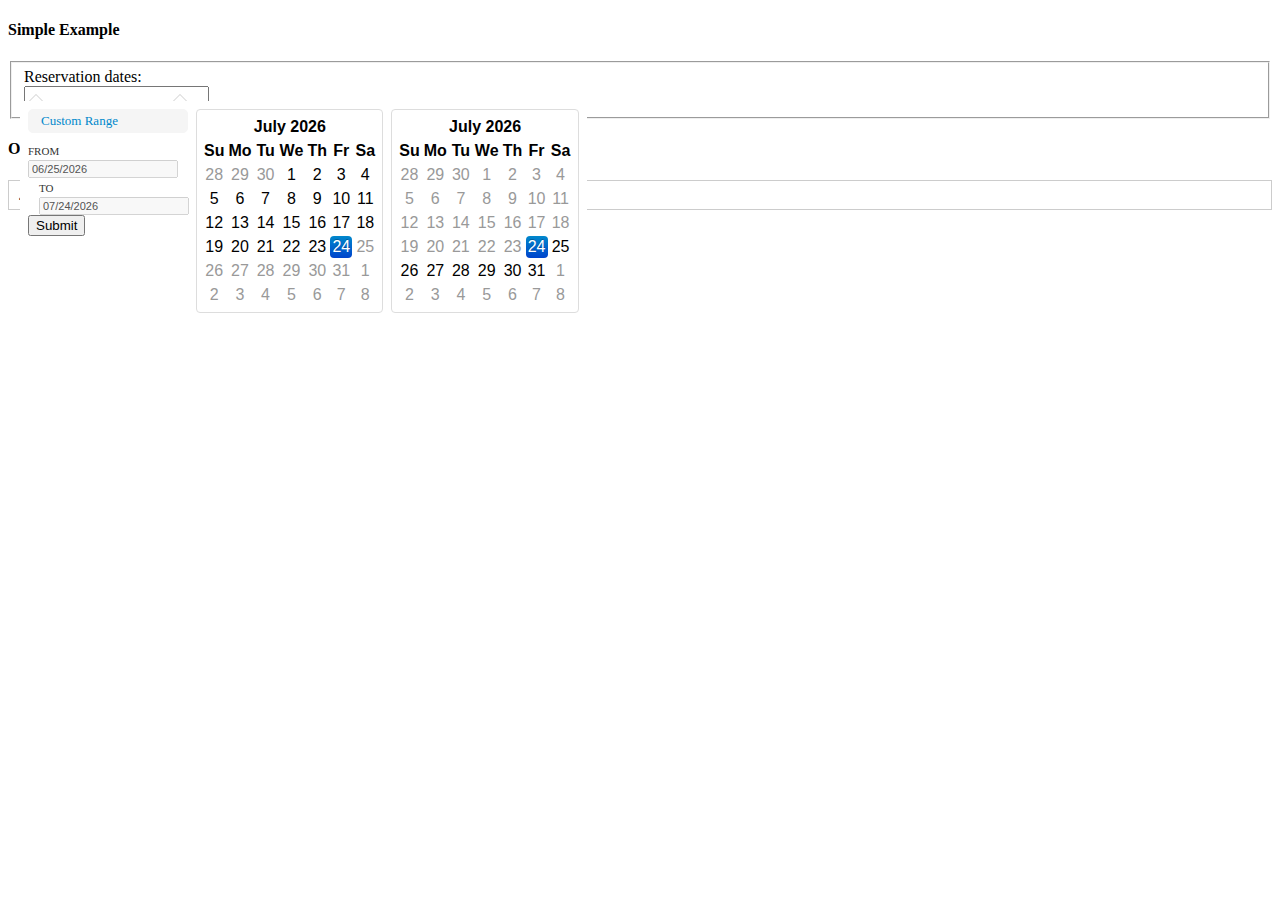
<file: QuanLyBanHang/assets/bootstrap-daterangepicker/examples.html>
<!DOCTYPE html>
<html dir="ltr" lang="en-US">
   <head>
      <meta charset="UTF-8" />
      <title>A date range picker for Twitter Bootstrap</title>
      <link rel="stylesheet" type="text/css" media="all" href="http://twitter.github.com/bootstrap/assets/css/bootstrap.css" />
      <link rel="stylesheet" type="text/css" media="all" href="daterangepicker.css" />
      <script type="text/javascript" src="https://ajax.googleapis.com/ajax/libs/jquery/1.8.1/jquery.min.js"></script>
      <script type="text/javascript" src="date.js"></script>
      <script type="text/javascript" src="daterangepicker.js"></script>
   </head>
   <body>

      <div class="container">
         <div class="col-md-12">

            <h4>Simple Example</h4>
            <div class="well">

               <form class="form-horizontal">
                 <fieldset>
                  <div class="control-group">
                    <label class="control-label" for="reservation">Reservation dates:</label>
                    <div class="controls">
                     <div class="input-group">
                       <span class="input-group-addon"><i class="fa fa-calendar"></i></span><input type="text" name="reservation" id="reservation" />
                     </div>
                    </div>
                  </div>
                 </fieldset>
               </form>

               <script type="text/javascript">
               $(document).ready(function() {
                  $('#reservation').daterangepicker();
               });
               </script>

            </div>

            <h4>Options Usage Example</h4>

            <div class="well">

               <div id="reportrange" class="pull-right" style="background: #fff; cursor: pointer; padding: 5px 10px; border: 1px solid #ccc">
                  <i class="fa fa-calendar fa fa-large"></i>
                  <span></span> <b class="caret" style="margin-top: 8px"></b>
               </div>

               <script type="text/javascript">
               $(document).ready(function() {
                  $('#reportrange').daterangepicker(
                     {
                        ranges: {
                           'Today': ['today', 'today'],
                           'Yesterday': ['yesterday', 'yesterday'],
                           'Last 7 Days': [Date.today().add({ days: -6 }), 'today'],
                           'Last 30 Days': [Date.today().add({ days: -29 }), 'today'],
                           'This Month': [Date.today().moveToFirstDayOfMonth(), Date.today().moveToLastDayOfMonth()],
                           'Last Month': [Date.today().moveToFirstDayOfMonth().add({ months: -1 }), Date.today().moveToFirstDayOfMonth().add({ days: -1 })]
                        },
                        opens: 'left',
                        format: 'MM/dd/yyyy',
                        separator: ' to ',
                        startDate: Date.today().add({ days: -29 }),
                        endDate: Date.today(),
                        minDate: '01/01/2012',
                        maxDate: '12/31/2013',
                        locale: {
                            applyLabel: 'Submit',
                            fromLabel: 'From',
                            toLabel: 'To',
                            customRangeLabel: 'Custom Range',
                            daysOfWeek: ['Su', 'Mo', 'Tu', 'We', 'Th', 'Fr','Sa'],
                            monthNames: ['January', 'February', 'March', 'April', 'May', 'June', 'July', 'August', 'September', 'October', 'November', 'December'],
                            firstDay: 1
                        },
                        showWeekNumbers: true,
                        buttonClasses: ['btn-danger']
                     }, 
                     function(start, end) {
                        $('#reportrange span').html(start.toString('MMMM d, yyyy') + ' - ' + end.toString('MMMM d, yyyy'));
                     }
                  );

                  //Set the initial state of the picker label
                  $('#reportrange span').html(Date.today().add({ days: -29 }).toString('MMMM d, yyyy') + ' - ' + Date.today().toString('MMMM d, yyyy'));

               });
               </script>

            </div>

         </div>
      </div>

   </body>
</html>
</file>
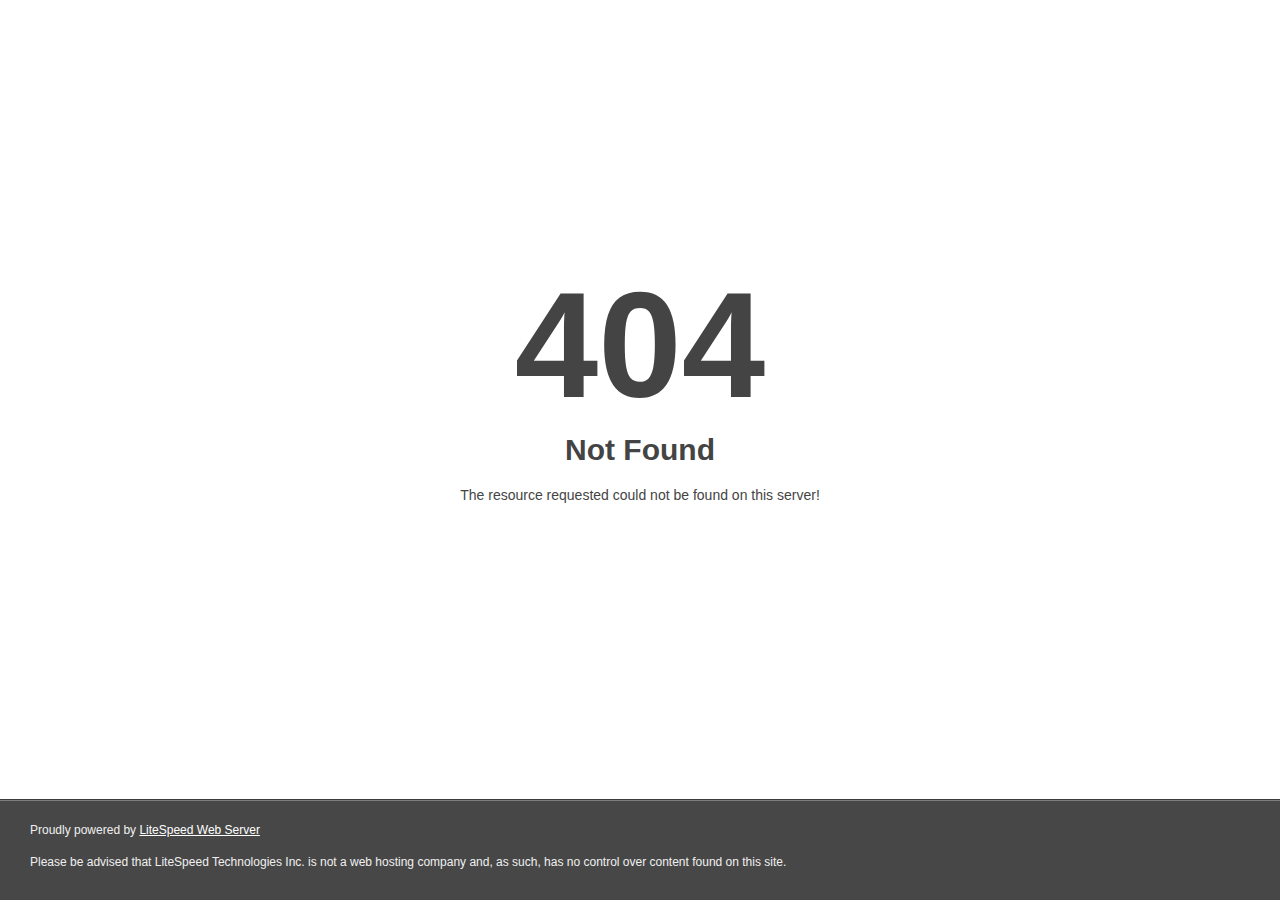
<file: QuanLyBanHang/assets/bootstrap-duallistbox/bootstrap-duallistbox/bootstrap-duallistbox.html>
<!DOCTYPE html>
<html style="height:100%">
<head><title> 404 Not Found
</title></head>
<body style="color: #444; margin:0;font: normal 14px/20px Arial, Helvetica, sans-serif; height:100%; background-color: #fff;">
<div style="height:auto; min-height:100%; ">     <div style="text-align: center; width:800px; margin-left: -400px; position:absolute; top: 30%; left:50%;">
        <h1 style="margin:0; font-size:150px; line-height:150px; font-weight:bold;">404</h1>
<h2 style="margin-top:20px;font-size: 30px;">Not Found
</h2>
<p>The resource requested could not be found on this server!</p>
</div></div><div style="color:#f0f0f0; font-size:12px;margin:auto;padding:0px 30px 0px 30px;position:relative;clear:both;height:100px;margin-top:-101px;background-color:#474747;border-top: 1px solid rgba(0,0,0,0.15);box-shadow: 0 1px 0 rgba(255, 255, 255, 0.3) inset;">
<br>Proudly powered by  <a style="color:#fff;" href="http://www.litespeedtech.com/error-page">LiteSpeed Web Server</a><p>Please be advised that LiteSpeed Technologies Inc. is not a web hosting company and, as such, has no control over content found on this site.</p></div></body></html>
</file>
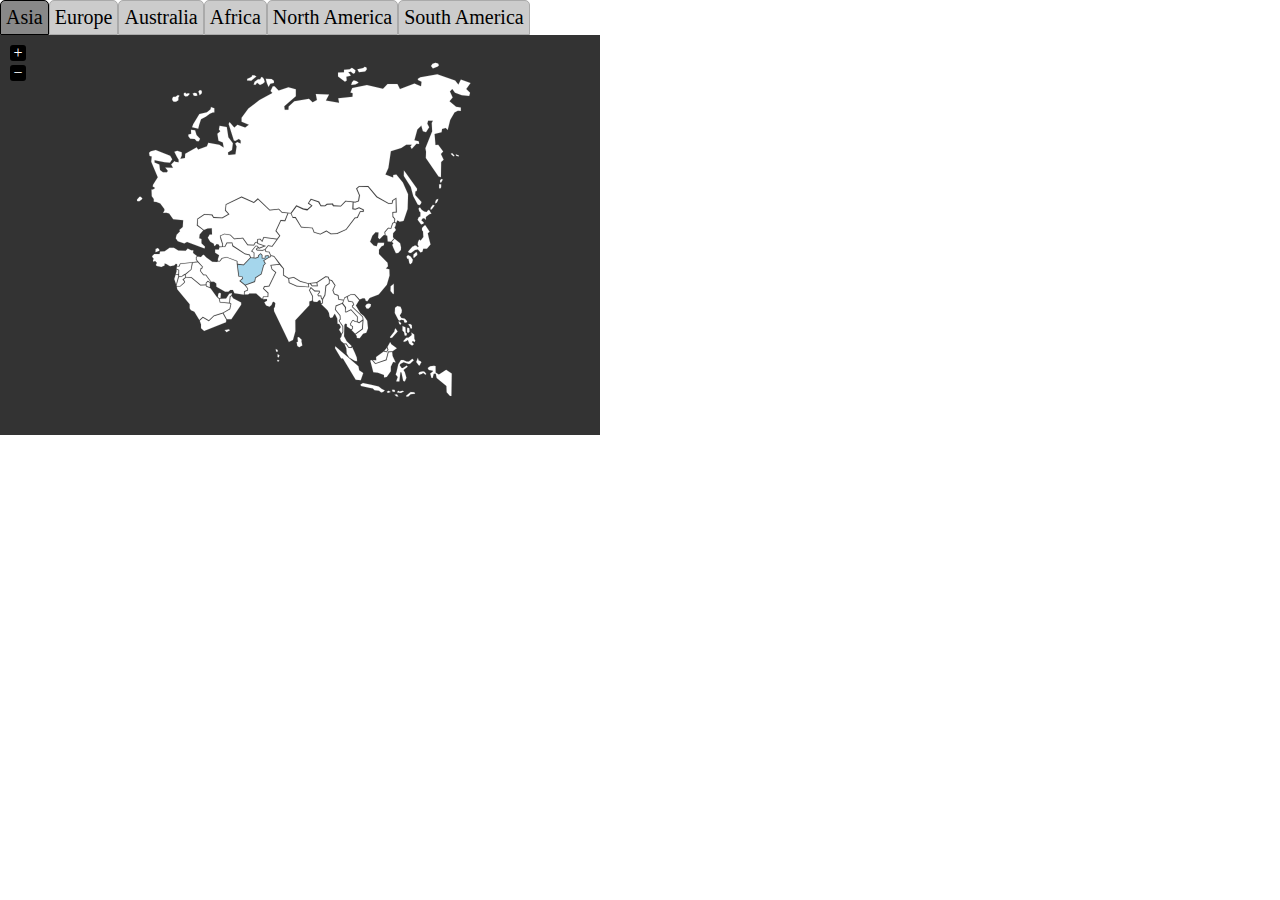
<file: QuanLyBanHang/assets/jqvmap/samples/continents.html>
<?xml version="1.0" encoding="UTF-8"?>
<!DOCTYPE html PUBLIC "-//W3C//DTD XHTML 1.0 Strict//EN" "http://www.w3.org/TR/xhtml1/DTD/xhtml1-strict.dtd">
<html xmlns="http://www.w3.org/1999/xhtml" xml:lang="en" lang="en">
    <head>
        <title>JQVMap - World Map</title>

        <link href="../jqvmap/jqvmap.css" media="screen" rel="stylesheet" type="text/css" />

        <script src="http://ajax.googleapis.com/ajax/libs/jquery/1.7.2/jquery.min.js" type="text/javascript"></script>
        <script src="../jqvmap/jquery.vmap.js" type="text/javascript"></script>

        <script src="../jqvmap/maps/continents/jquery.vmap.asia.js" type="text/javascript"></script>
        <script src="../jqvmap/maps/continents/jquery.vmap.europe.js" type="text/javascript"></script>
        <script src="../jqvmap/maps/continents/jquery.vmap.australia.js" type="text/javascript"></script>
        <script src="../jqvmap/maps/continents/jquery.vmap.africa.js" type="text/javascript"></script>
        <script src="../jqvmap/maps/continents/jquery.vmap.north-america.js" type="text/javascript"></script>
        <script src="../jqvmap/maps/continents/jquery.vmap.south-america.js" type="text/javascript"></script>

        <script src="../jqvmap/data/jquery.vmap.sampledata.js" type="text/javascript"></script>

        <script type="text/javascript">
            jQuery(document).ready(function() {
                $('h2').each(function(){
                    console.log(this.id);
                    $(this).click(function(){
                        console.log(this.id);
                        $('.tab-selected').removeClass('tab-selected');
                        $(this).addClass('tab-selected');
                        $('.map').css('z-index', '0');
                        $('#vmap-'+this.id).parent().css('z-index', '1');
                    });
                });
                $('h2:first').addClass('tab-selected');
                $('.map:first').css('z-index', '1');
                
                jQuery('#vmap-asia').vectorMap({
                    map: 'asia_en',
                    backgroundColor: '#333333',
                    color: '#ffffff',
                    hoverOpacity: 0.7,
                    selectedColor: '#666666',
                    enableZoom: true,
                    showTooltip: true,
                    values: sample_data,
                    scaleColors: ['#C8EEFF', '#006491'],
                    normalizeFunction: 'polynomial'
                });
                jQuery('#vmap-europe').vectorMap({
                    map: 'europe_en',
                    backgroundColor: '#333333',
                    color: '#ffffff',
                    hoverOpacity: 0.7,
                    selectedColor: '#666666',
                    enableZoom: true,
                    showTooltip: true,
                    values: sample_data,
                    scaleColors: ['#C8EEFF', '#006491'],
                    normalizeFunction: 'polynomial'
                });
                jQuery('#vmap-australia').vectorMap({
                    map: 'australia_en',
                    backgroundColor: '#333333',
                    color: '#ffffff',
                    hoverOpacity: 0.7,
                    selectedColor: '#666666',
                    enableZoom: true,
                    showTooltip: true,
                    values: sample_data,
                    scaleColors: ['#C8EEFF', '#006491'],
                    normalizeFunction: 'polynomial'
                });
                jQuery('#vmap-africa').vectorMap({
                    map: 'africa_en',
                    backgroundColor: '#333333',
                    color: '#ffffff',
                    hoverOpacity: 0.7,
                    selectedColor: '#666666',
                    enableZoom: true,
                    showTooltip: true,
                    values: sample_data,
                    scaleColors: ['#C8EEFF', '#006491'],
                    normalizeFunction: 'polynomial'
                });
                jQuery('#vmap-northamerica').vectorMap({
                    map: 'north-america_en',
                    backgroundColor: '#333333',
                    color: '#ffffff',
                    hoverOpacity: 0.7,
                    selectedColor: '#666666',
                    enableZoom: true,
                    showTooltip: true,
                    values: sample_data,
                    scaleColors: ['#C8EEFF', '#006491'],
                    normalizeFunction: 'polynomial'
                });
                jQuery('#vmap-southamerica').vectorMap({
                    map: 'south-america_en',
                    backgroundColor: '#333333',
                    color: '#ffffff',
                    hoverOpacity: 0.7,
                    selectedColor: '#666666',
                    enableZoom: true,
                    showTooltip: true,
                    values: sample_data,
                    scaleColors: ['#C8EEFF', '#006491'],
                    normalizeFunction: 'polynomial'
                });
            });
        </script>
        <style>
            * {
                margin: 0;
                padding: 0;
            }
            h2 {
                background: none repeat scroll 0 0 #cccccc;
                border: 1px solid #aaaaaa;
                border-top-left-radius: 5px;
                border-top-right-radius: 5px;
                float: left;
                padding: 5px;
                font-size: 20px;
                font-weight: normal;
                cursor: pointer;
            }
            h2.tab-selected {
                background: #888888;
                border: 1px solid #000000;
            }
            .map {
                position: absolute;
                z-index: 0;
                left: 0;
                top: 35px;
            }
        </style>    </head>
    <body>
        <h2 id="asia">Asia</h2>
        <div class="map">
            <div id="vmap-asia" style="width: 600px; height: 400px;"></div>
        </div>
        <h2 id="europe">Europe</h2>
        <div class="map">
            <div id="vmap-europe" style="width: 600px; height: 400px;"></div>
        </div>
        <h2 id="australia">Australia</h2>
        <div class="map">
            <div id="vmap-australia" style="width: 600px; height: 400px;"></div>
        </div>
        <h2 id="africa">Africa</h2>
        <div class="map">
            <div id="vmap-africa" style="width: 600px; height: 400px;"></div>
        </div>
        <h2 id="northamerica">North America</h2>
        <div class="map">
            <div id="vmap-northamerica" style="width: 600px; height: 400px;"></div>
        </div>
        <h2 id="southamerica">South America</h2>
        <div class="map">
            <div id="vmap-southamerica" style="width: 600px; height: 400px;"></div>
        </div>
    </body>
</html>
</file>
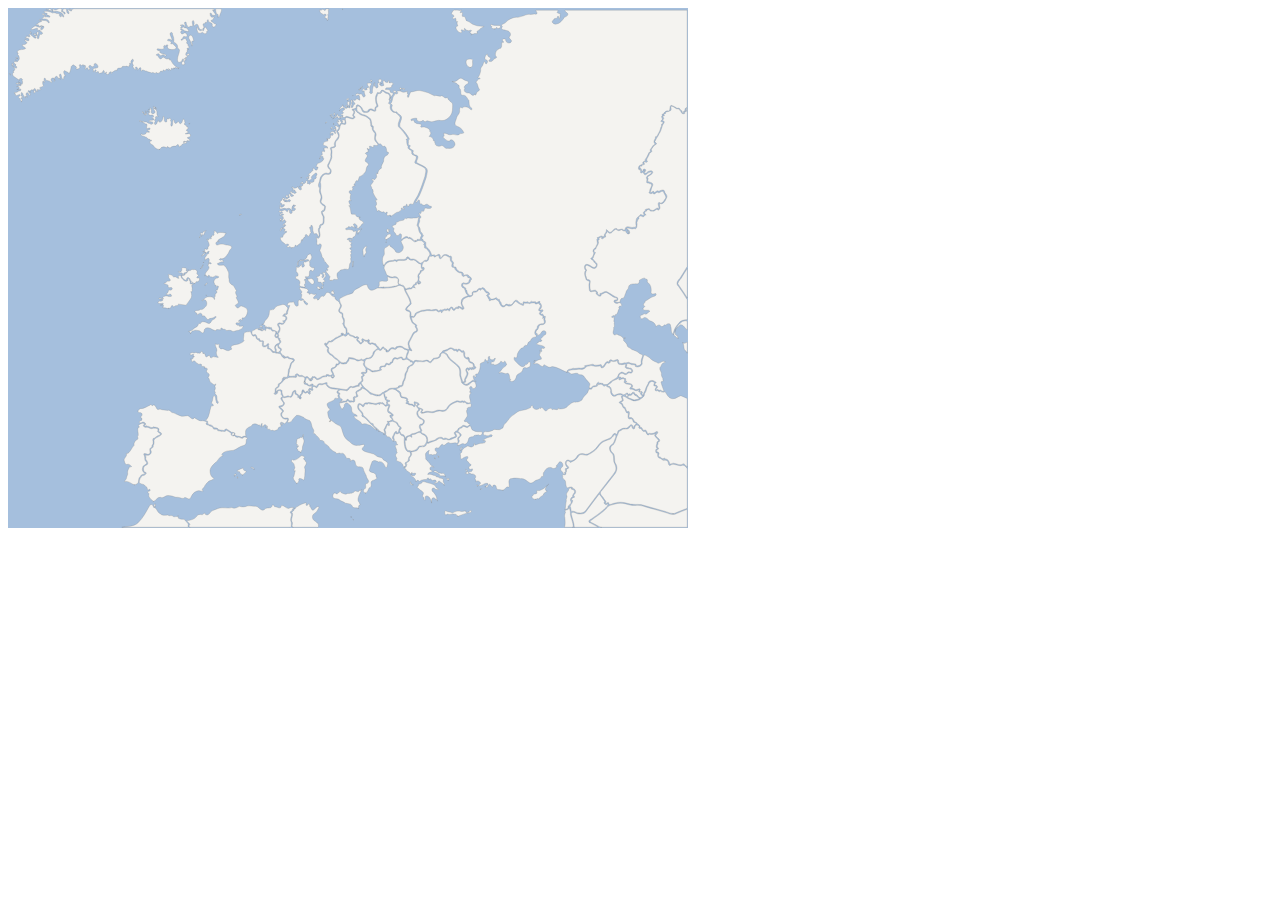
<file: QuanLyBanHang/assets/jqvmap/samples/europe.html>
<?xml version="1.0" encoding="UTF-8"?>
<!DOCTYPE html PUBLIC "-//W3C//DTD XHTML 1.0 Strict//EN" "http://www.w3.org/TR/xhtml1/DTD/xhtml1-strict.dtd">
<html xmlns="http://www.w3.org/1999/xhtml" xml:lang="en" lang="en">
  <head>
    <title>JQVMap - Europe Map</title>
    
    <link href="../jqvmap/jqvmap.css" media="screen" rel="stylesheet" type="text/css" />
    
    <script src="http://ajax.googleapis.com/ajax/libs/jquery/1.7.2/jquery.min.js" type="text/javascript"></script>
    <script src="../jqvmap/jquery.vmap.js" type="text/javascript"></script>
    <script src="../jqvmap/maps/jquery.vmap.europe.js" type="text/javascript"></script>
    
	<script type="text/javascript">
	jQuery(document).ready(function() {
		jQuery('#vmap').vectorMap({
		    map: 'europe_en',
		    enableZoom: false,
		    showTooltip: false
		});
	});
	</script>
  </head>
  <body>
    <div id="vmap" style="width: 680px; height: 520px;"></div>
  </body>
</html>
</file>
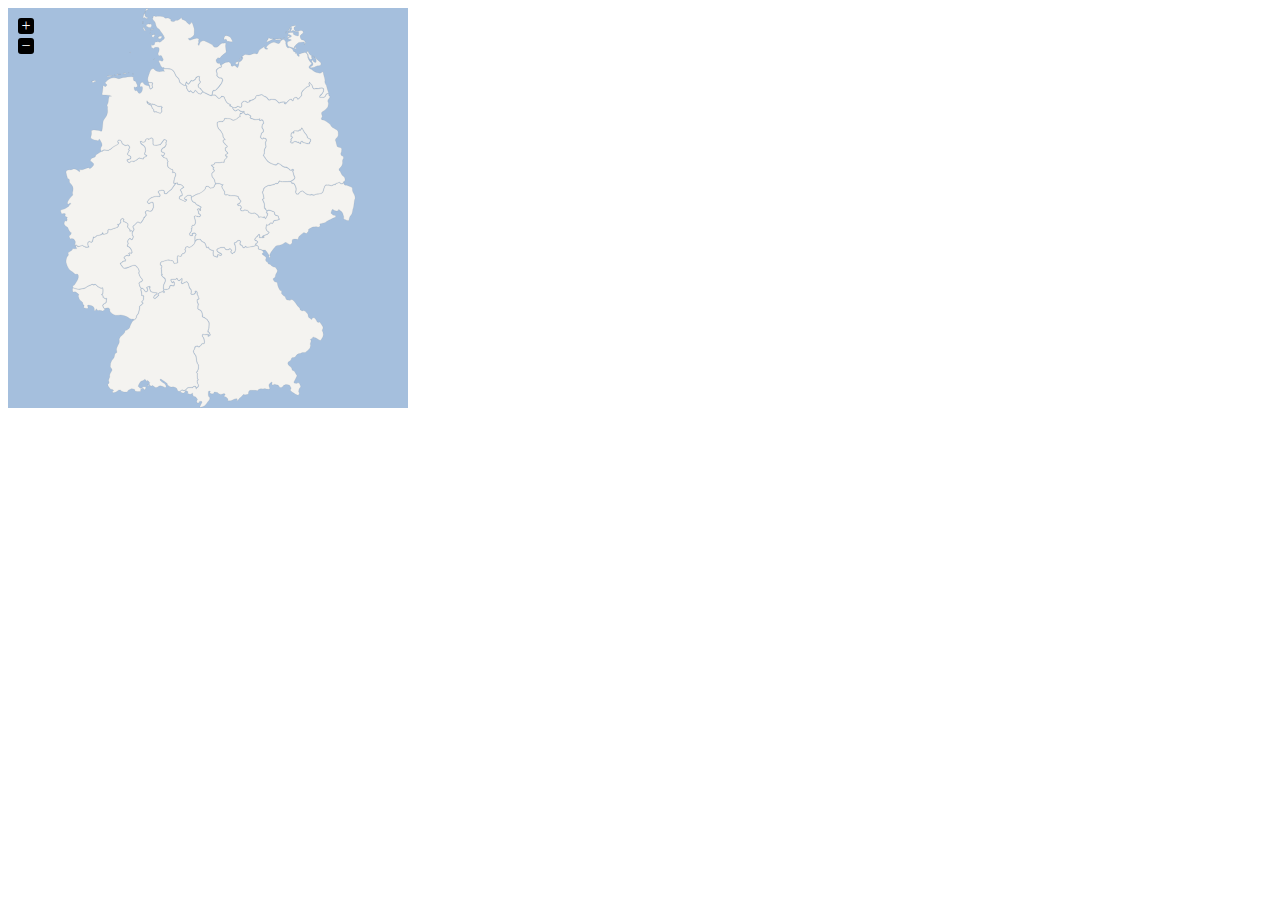
<file: QuanLyBanHang/assets/jqvmap/samples/germany.html>
<?xml version="1.0" encoding="UTF-8"?>
<!DOCTYPE html PUBLIC "-//W3C//DTD XHTML 1.0 Strict//EN" "http://www.w3.org/TR/xhtml1/DTD/xhtml1-strict.dtd">
<html xmlns="http://www.w3.org/1999/xhtml" xml:lang="en" lang="en">
  <head>
    <title>JQVMap - Germany Map</title>
    
    <link href="../jqvmap/jqvmap.css" media="screen" rel="stylesheet" type="text/css" />
    
    <script src="http://ajax.googleapis.com/ajax/libs/jquery/1.7.2/jquery.min.js" type="text/javascript"></script>
    <script src="../jqvmap/jquery.vmap.js" type="text/javascript"></script>
    <script src="../jqvmap/maps/jquery.vmap.germany.js" type="text/javascript"></script>
    
	<script type="text/javascript">
	jQuery(document).ready(function() {
		jQuery('#vmap').vectorMap({
		    map: 'germany_en',
		    onRegionClick: function(element, code, region)
		    {
		        var message = 'You clicked "'
		            + region 
		            + '" which has the code: '
		            + code.toUpperCase();
             
		        alert(message);
		    }
		});
	});
	</script>
  </head>
  <body>
    <div id="vmap" style="width: 400px; height: 400px;"></div>
  </body>
</html>
</file>
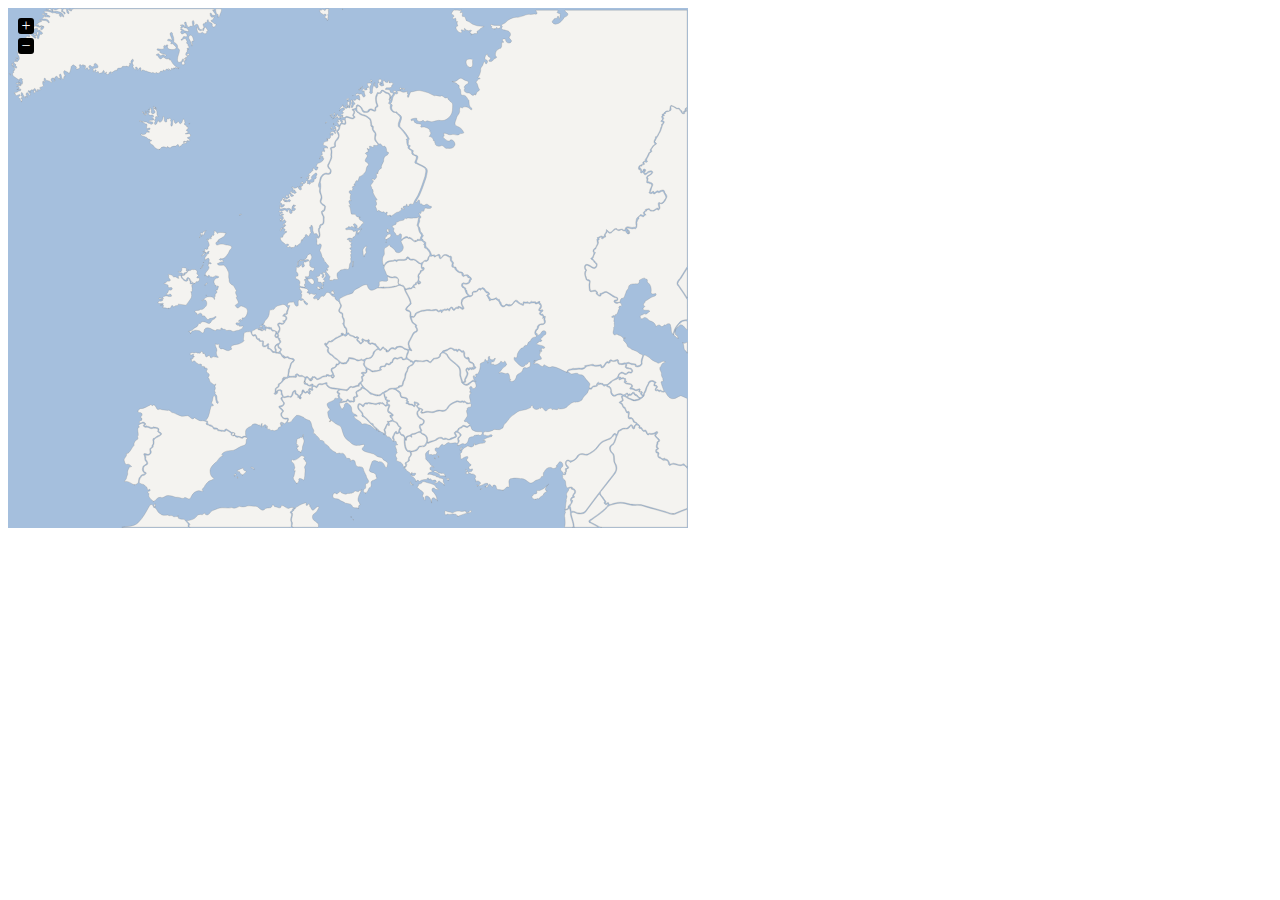
<file: QuanLyBanHang/assets/jqvmap/samples/multi.html>
<?xml version="1.0" encoding="UTF-8"?>
<!DOCTYPE html PUBLIC "-//W3C//DTD XHTML 1.0 Strict//EN" "http://www.w3.org/TR/xhtml1/DTD/xhtml1-strict.dtd">
<html xmlns="http://www.w3.org/1999/xhtml" xml:lang="en" lang="en">
  <head>
    <title>JQVMap - Europe Map</title>
    
    <link href="../jqvmap/jqvmap.css" media="screen" rel="stylesheet" type="text/css" />
    
    <script src="http://ajax.googleapis.com/ajax/libs/jquery/1.7.2/jquery.min.js" type="text/javascript"></script>
    <script src="../jqvmap/jquery.vmap.js" type="text/javascript"></script>
    <script src="../jqvmap/maps/jquery.vmap.europe.js" type="text/javascript"></script>
    
	<script type="text/javascript">
	jQuery(document).ready(function() {
		jQuery('#vmap').vectorMap({
		    map: 'europe_en',
		    enableZoom: true,
		    showTooltip: true,
			multiSelectRegion: true,
			//selectedRegion: ['ES','FR'],
			selectedRegion: 'FR'
		});
	});
	</script>
  </head>
  <body>
    <div id="vmap" style="width: 680px; height: 520px;"></div>
  </body>
</html>
</file>
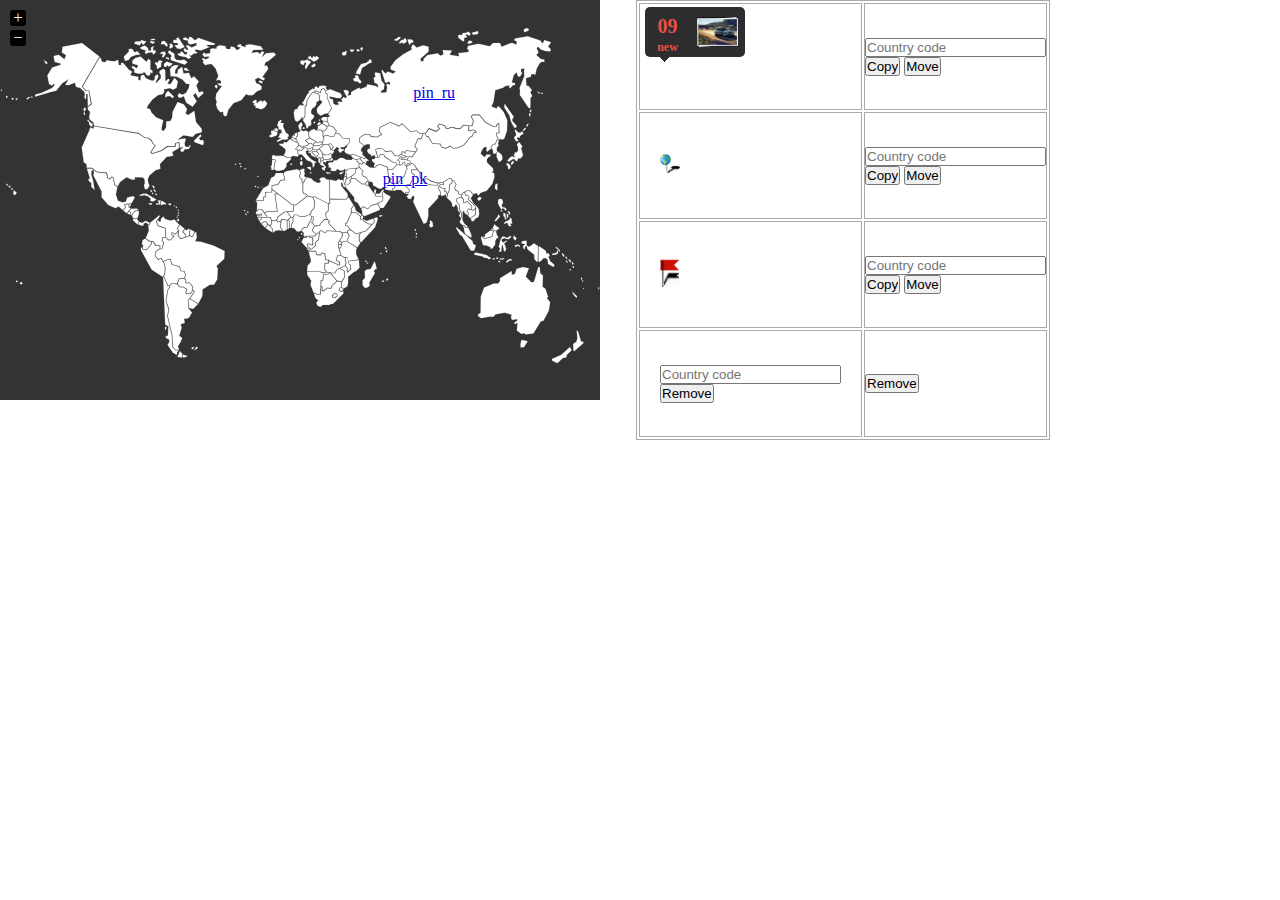
<file: QuanLyBanHang/assets/jqvmap/samples/pins.html>
<?xml version="1.0" encoding="UTF-8"?>
<!DOCTYPE html PUBLIC "-//W3C//DTD XHTML 1.0 Strict//EN" "http://www.w3.org/TR/xhtml1/DTD/xhtml1-strict.dtd">
<html xmlns="http://www.w3.org/1999/xhtml" xml:lang="en" lang="en">
    <head>
        <title>JQVMap - World Map</title>

        <link href="../jqvmap/jqvmap.css" media="screen" rel="stylesheet" type="text/css" />

        <script src="http://ajax.googleapis.com/ajax/libs/jquery/1.7.2/jquery.min.js" type="text/javascript"></script>
        <script src="../jqvmap/jquery.vmap.js" type="text/javascript"></script>
        <script src="../jqvmap/maps/jquery.vmap.world.js" type="text/javascript"></script>

        <script type="text/javascript">
            var pins = {'ru' : "\u003ca target=\"_blank\" href=\"http://www.google.com.ru\"\u003epin_ru\u003c/a\u003e", 'pk' : "\u003ca target=\"_blank\" href=\"http://www.google.com.pk\"\u003epin_pk\u003c/a\u003e"};
            
            jQuery(document).ready(function() {
                jQuery('#vmap').vectorMap({
                    map: 'world_en',
                    backgroundColor: '#333333',
                    color: '#ffffff',
                    hoverOpacity: 0.7,
                    selectedColor: '#666666',
                    enableZoom: true,
                    showTooltip: true,
                    scaleColors: ['#C8EEFF', '#006491'],
                    normalizeFunction: 'polynomial',
                    pins: {"ru":"\u003ca href=\"#\"\u003epin_ru\u003c/a\u003e", "pk":"\u003ca href=\"#\"\u003epin_pk\u003c/a\u003e"}
                    //,pinMode: 'content'
                });
            });
            function placePin(id){
                var cc = jQuery("#"+id+' input[name=cc]').val();
                if(cc == ''){
                    alert('Insert a country code first');
                    return;
                }
                var pin = jQuery("#"+id+' .pin-td').html();
                if(jQuery.trim(pin) == ''){
                    alert('Pin has been moved');
                    return;
                }
                
                var pins = new Object();
                eval("pins." + cc + "=pin");
                
                jQuery('#vmap').vectorMap('placePins', pins, 'content');
            }
            function movePin(id){
                var cc = jQuery("#"+id+' input[name=cc]').val();
                if(cc == ''){
                    alert('Insert a country code first');
                    return;
                }
                var pin = jQuery("#"+id+' .pin-td').html();
                if(jQuery.trim(pin) == ''){
                    alert('Pin has been moved');
                    return;
                }
                pin = id+'_content';
                
                var pins = new Object();
                eval("pins." + cc + "=pin");
                
                jQuery('#vmap').vectorMap('placePins', pins, 'id');
            }
            function removePin(){
                var cc = jQuery('#remove input[name=cc]').val();
                if(cc == ''){
                    alert('Insert a country code first');
                    return;
                }
                jQuery('#vmap').vectorMap('removePin', cc);
            }
            function removeAllPins(){
                jQuery('#vmap').vectorMap('removePins');
            }
        </script>
        <style>
            *{
                margin: 0;
                padding: 0;
            }
            #overlay {
                position: relative;
                overflow: hidden;
            }
            #overlay div {
                position: absolute;
                z-index: 1;
            }
            .jqvmap-zoomin,
            .jqvmap-zoomout {
                z-index: 1;
            }
        </style>
        <style>
            *{
                margin: 0;
                padding: 0;
            }
            .pin {
                background: url(images/tip.png) no-repeat;
                width: 9px;
                height: 5px;
                position: absolute;
                cursor: pointer;
            }
            .pin .pin_content {
                background: url("images/background.png") repeat scroll 0 0 transparent;
                border-radius: 5px 5px 5px 5px;
                bottom: 50px;
                height: 50px;
                position: relative;
                right: 15px;
                width: 100px;
            }
            .pin .pin_content div{
                float: left;
                height: 30px;
                width: 35px;
                padding: 10px 5px;
                text-align: center;
            }
            .pin .pin_content div span {
                color: #EA4E41;
                font-size: 20px;
                font-weight: bold;
                line-height: 18px;
            }
            .pin .pin_content div span.small {
                font-size: 12px;
            }
            .pin .pin_content .thumb{
                width: 45px;
            }
            .pin .pin_content .thumb img{
                max-width: 45px;
                max-height: 30px;
            }
            #rightcol {
                position: absolute;
                right: 230px;
                top: 0;
            }
            table, tr, td {
                border: 1px solid #aaaaaa;
            }
            .pin-td {
                height: 65px;
                padding: 20px;
                width: 70px;
            }
        </style>    </head>
    <body>
        <div id="vmap" style="width: 600px; height: 400px;"></div>
        <div id="rightcol">
            <table>
                <tr id="pin1">
                    <td class="pin-td">
                        <div id="pin1_content" class="pin">
                            <div class="pin_content">
                                <div>
                                    <span>09</span>
                                    <span class="small">new</span>
                                </div>
                                <div  class="thumb">
                                    <img src="images/thumb.jpg"/>
                                </div>
                            </div>
                        </div>
                    </td>
                    <td>
                        <input type="text" name="cc" placeholder="Country code"/><br/>
                        <input type="button" onClick="placePin('pin1')" value="Copy"/>
                        <input type="button" onClick="movePin('pin1')" value="Move"/>
                    </td>
                </tr>
                <tr id="pin2">
                    <td class="pin-td">
                        <img id="pin2_content" src="images/globe.png"/>
                    </td>
                    <td>
                        <input type="text" name="cc" placeholder="Country code"/><br/>
                        <input type="button" onClick="placePin('pin2')" value="Copy"/>
                        <input type="button" onClick="movePin('pin2')" value="Move"/>
                    </td>
                </tr>
                <tr id="pin3">
                    <td class="pin-td">
                        <img id="pin3_content" src="images/flag.png"/>
                    </td>
                    <td>
                        <input type="text" name="cc" placeholder="Country code"/><br/>
                        <input type="button" onClick="placePin('pin3')" value="Copy"/>
                        <input type="button" onClick="movePin('pin3')" value="Move"/>
                    </td>
                </tr>
                <tr id="remove">
                    <td class="pin-td">
                        <input type="text" name="cc" placeholder="Country code"/><br/>
                        <input type="button" onClick="removePin()" value="Remove"/>
                    </td>
                    <td>
                        <input type="button" onClick="removeAllPins()" value="Remove"/>
                    </td>
                </tr>
            </table>
        </div>
    </body>
</html>
</file>
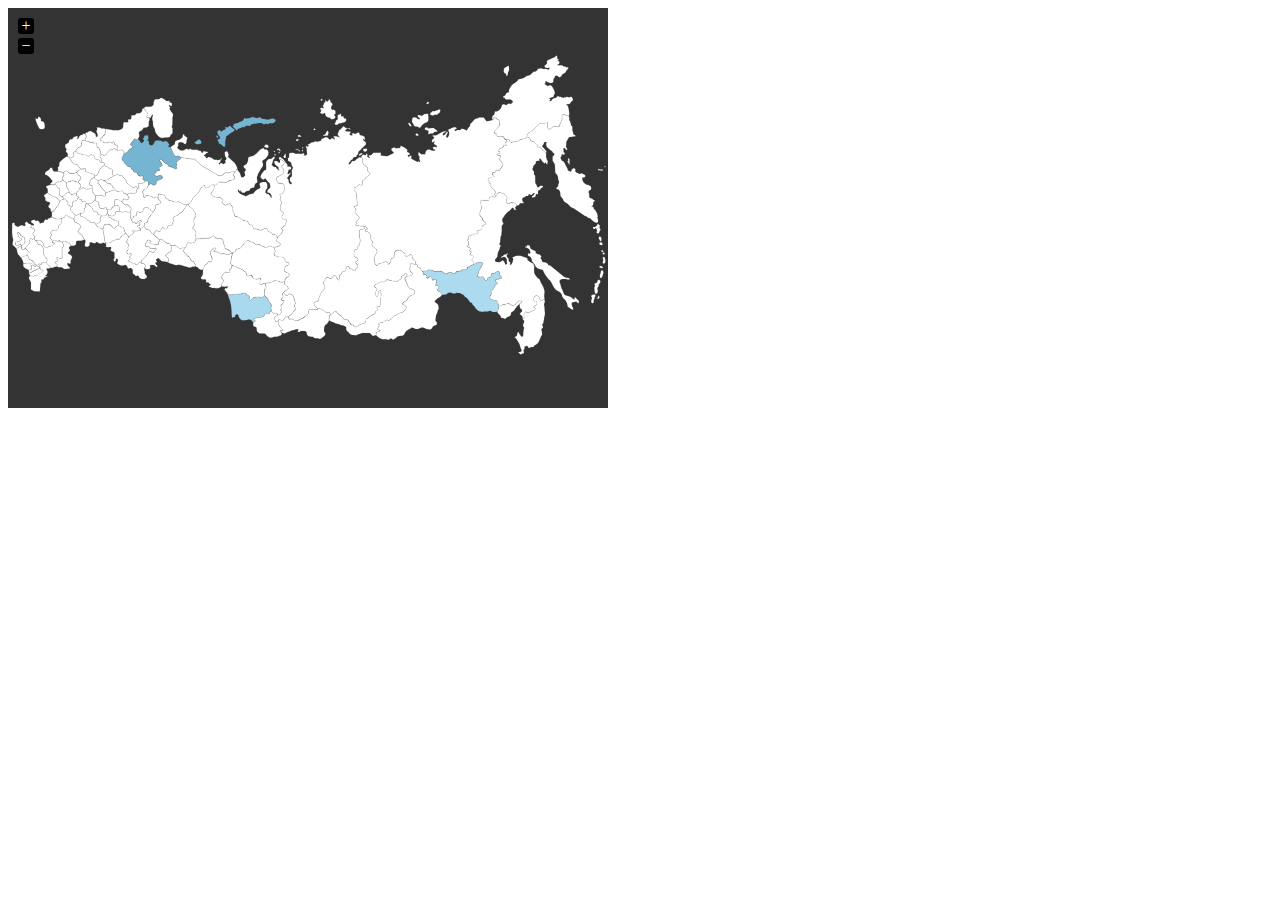
<file: QuanLyBanHang/assets/jqvmap/samples/russia.html>
<?xml version="1.0" encoding="UTF-8"?>
<!DOCTYPE html PUBLIC "-//W3C//DTD XHTML 1.0 Strict//EN" "http://www.w3.org/TR/xhtml1/DTD/xhtml1-strict.dtd">
<html xmlns="http://www.w3.org/1999/xhtml" xml:lang="en" lang="en">
  <head>
    <title>JQVMap - Russia Map</title>
    
    <link href="../jqvmap/jqvmap.css" media="screen" rel="stylesheet" type="text/css" />
    
    <script src="http://ajax.googleapis.com/ajax/libs/jquery/1.7.2/jquery.min.js" type="text/javascript"></script>
    <script src="../jqvmap/jquery.vmap.js" type="text/javascript"></script>
    <script src="../jqvmap/maps/jquery.vmap.russia.js" type="text/javascript"></script>
	<script src="../jqvmap/data/jquery.vmap.sampledata.js" type="text/javascript"></script>
    
	<script type="text/javascript">
	jQuery(document).ready(function() {
		jQuery('#vmap').vectorMap({
		    map: 'russia_en',
		    backgroundColor: '#333333',
		    color: '#ffffff',
		    hoverOpacity: 0.7,
		    selectedColor: '#999999',
		    enableZoom: true,
		    showTooltip: true,
		    values: sample_data,
		    scaleColors: ['#C8EEFF', '#006491'],
		    normalizeFunction: 'polynomial'
		});
	});
	</script>
  </head>
  <body>
    <div id="vmap" style="width: 600px; height: 400px;"></div>
  </body>
</html>
</file>
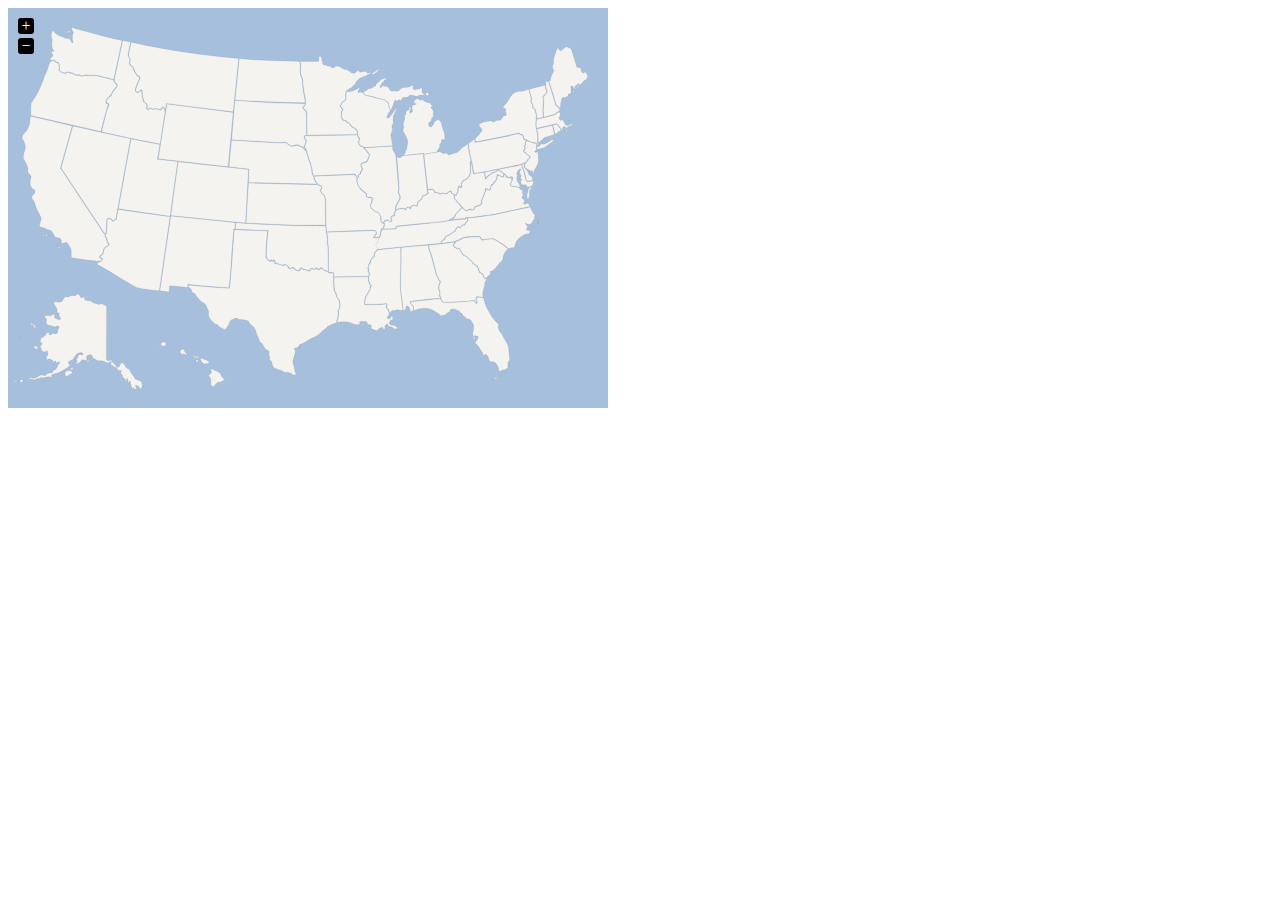
<file: QuanLyBanHang/assets/jqvmap/samples/usa.html>
<?xml version="1.0" encoding="UTF-8"?>
<!DOCTYPE html PUBLIC "-//W3C//DTD XHTML 1.0 Strict//EN" "http://www.w3.org/TR/xhtml1/DTD/xhtml1-strict.dtd">
<html xmlns="http://www.w3.org/1999/xhtml" xml:lang="en" lang="en">
  <head>
    <title>JQVMap - USA Map</title>
    
    <link href="../jqvmap/jqvmap.css" media="screen" rel="stylesheet" type="text/css" />
    
    <script src="http://ajax.googleapis.com/ajax/libs/jquery/1.7.2/jquery.min.js" type="text/javascript"></script>
    <script src="../jqvmap/jquery.vmap.js" type="text/javascript"></script>
    <script src="../jqvmap/maps/jquery.vmap.usa.js" type="text/javascript"></script>
    
	<script type="text/javascript">
	jQuery(document).ready(function() {
		jQuery('#vmap').vectorMap({
		    map: 'usa_en',
		    enableZoom: true,
		    showTooltip: true,
		    selectedRegion: 'MO'
		});
	});
	</script>
  </head>
  <body>
    <div id="vmap" style="width: 600px; height: 400px;"></div>
  </body>
</html>
</file>
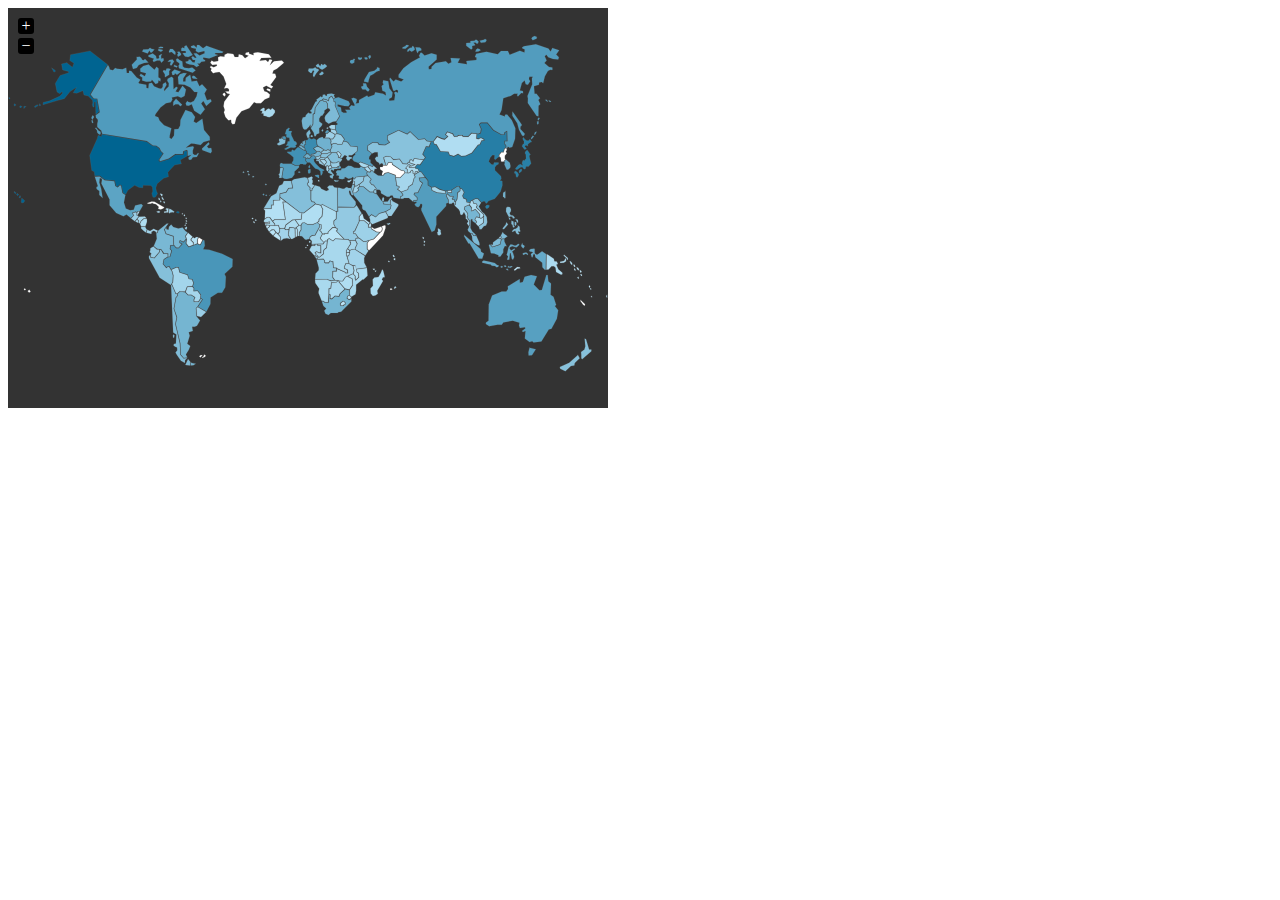
<file: QuanLyBanHang/assets/jqvmap/samples/world.html>
<?xml version="1.0" encoding="UTF-8"?>
<!DOCTYPE html PUBLIC "-//W3C//DTD XHTML 1.0 Strict//EN" "http://www.w3.org/TR/xhtml1/DTD/xhtml1-strict.dtd">
<html xmlns="http://www.w3.org/1999/xhtml" xml:lang="en" lang="en">
  <head>
    <title>JQVMap - World Map</title>
    
    <link href="../jqvmap/jqvmap.css" media="screen" rel="stylesheet" type="text/css" />
    
    <script src="http://ajax.googleapis.com/ajax/libs/jquery/1.7.2/jquery.min.js" type="text/javascript"></script>
    <script src="../jqvmap/jquery.vmap.js" type="text/javascript"></script>
    <script src="../jqvmap/maps/jquery.vmap.world.js" type="text/javascript"></script>
	<script src="../jqvmap/data/jquery.vmap.sampledata.js" type="text/javascript"></script>
    
	<script type="text/javascript">
	jQuery(document).ready(function() {
		jQuery('#vmap').vectorMap({
		    map: 'world_en',
		    backgroundColor: '#333333',
		    color: '#ffffff',
		    hoverOpacity: 0.7,
		    selectedColor: '#666666',
		    enableZoom: true,
		    showTooltip: true,
		    values: sample_data,
		    scaleColors: ['#C8EEFF', '#006491'],
		    normalizeFunction: 'polynomial'
		});
	});
	</script>
  </head>
  <body>
    <div id="vmap" style="width: 600px; height: 400px;"></div>
  </body>
</html>
</file>
<file: QuanLyBanHang/assets/bootstrap-daterangepicker/daterangepicker.css>
.daterangepicker.dropdown-menu {
  max-width: none;
}

.daterangepicker.opensleft .ranges, .daterangepicker.opensleft .calendar {
  float: left;
  margin: 4px;
}

.daterangepicker.opensright .ranges, .daterangepicker.opensright .calendar {
  float: right;
  margin: 4px;
}

.daterangepicker .ranges {
  width: 160px;
  text-align: left;
}

.daterangepicker .ranges .range_inputs>div {
  float: left;
}

.daterangepicker .ranges .range_inputs>div:nth-child(2) {
  padding-left: 11px;
}

.daterangepicker .calendar {
  display: none;
  max-width: 230px;
}

.daterangepicker .calendar th, .daterangepicker .calendar td {
  font-family: 'Helvetica Neue', Helvetica, Arial, sans-serif;
  white-space: nowrap;
  text-align: center;
}

.daterangepicker .ranges label {
  color: #333;
  font-size: 11px;
  margin-bottom: 2px;
  text-transform: uppercase;
  text-shadow: 1px 1px 0 #fff;
}

.daterangepicker .ranges input {
  font-size: 11px;
}

.daterangepicker .ranges ul {
  list-style: none;
  margin: 0;
  padding: 0;
}

.daterangepicker .ranges li {
  font-size: 13px;
  background: #f5f5f5;
  border: 1px solid #f5f5f5;
  color: #08c;
  padding: 3px 12px;
  margin-bottom: 8px;
  -webkit-border-radius: 5px;
  -moz-border-radius: 5px;
  border-radius: 5px;
  cursor: pointer;
}

.daterangepicker .ranges li.active, .daterangepicker .ranges li:hover {
  background: #08c;
  border: 1px solid #08c;
  color: #fff;
}

.daterangepicker .calendar {
  border: 1px solid #ddd;
  padding: 4px;
  border-radius: 4px;
  background: #fff;
}

.daterangepicker {
  position: absolute;
  background: #fff;
  top: 100px;
  left: 20px;
  padding: 4px;
  margin-top: 1px;
  -webkit-border-radius: 4px;
  -moz-border-radius: 4px;
  border-radius: 4px;
}

.daterangepicker.opensleft:before {
  position: absolute;
  top: -7px;
  right: 9px;
  display: inline-block;
  border-right: 7px solid transparent;
  border-bottom: 7px solid #ccc;
  border-left: 7px solid transparent;
  border-bottom-color: rgba(0, 0, 0, 0.2);
  content: '';
}

.daterangepicker.opensleft:after {
  position: absolute;
  top: -6px;
  right: 10px;
  display: inline-block;
  border-right: 6px solid transparent;
  border-bottom: 6px solid #fff;
  border-left: 6px solid transparent;
  content: '';
}

.daterangepicker.opensright:before {
  position: absolute;
  top: -7px;
  left: 9px;
  display: inline-block;
  border-right: 7px solid transparent;
  border-bottom: 7px solid #ccc;
  border-left: 7px solid transparent;
  border-bottom-color: rgba(0, 0, 0, 0.2);
  content: '';
}

.daterangepicker.opensright:after {
  position: absolute;
  top: -6px;
  left: 10px;
  display: inline-block;
  border-right: 6px solid transparent;
  border-bottom: 6px solid #fff;
  border-left: 6px solid transparent;
  content: '';
}

.daterangepicker table {
  width: 100%;
  margin: 0;
}

.daterangepicker td, .daterangepicker th {
  text-align: center;
  width: 20px;
  height: 20px;
  -webkit-border-radius: 4px;
  -moz-border-radius: 4px;
  border-radius: 4px;
  cursor: pointer;
  white-space: nowrap;
}

.daterangepicker td.off {
  color: #999;
}
.daterangepicker td.disabled {
  color: #999;
}

.daterangepicker td.available:hover, .daterangepicker th.available:hover {
  background: #eee;
}

.daterangepicker td.active, .daterangepicker td.active:hover {
  background-color: #006dcc;
  background-image: -moz-linear-gradient(top, #0088cc, #0044cc);
  background-image: -ms-linear-gradient(top, #0088cc, #0044cc);
  background-image: -webkit-gradient(linear, 0 0, 0 100%, from(#0088cc), to(#0044cc));
  background-image: -webkit-linear-gradient(top, #0088cc, #0044cc);
  background-image: -o-linear-gradient(top, #0088cc, #0044cc);
  background-image: linear-gradient(top, #0088cc, #0044cc);
  background-repeat: repeat-x;
  filter: progid:DXImageTransform.Microsoft.gradient(startColorstr='#0088cc', endColorstr='#0044cc', GradientType=0);
  border-color: #0044cc #0044cc #002a80;
  border-color: rgba(0, 0, 0, 0.1) rgba(0, 0, 0, 0.1) rgba(0, 0, 0, 0.25);
  filter: progid:DXImageTransform.Microsoft.gradient(enabled = false);
  color: #fff;
  text-shadow: 0 -1px 0 rgba(0, 0, 0, 0.25);
}

.daterangepicker td.week, .daterangepicker th.week {
    font-size: 80%;
    color: #ccc;
}
</file>
<file: QuanLyBanHang/assets/jqvmap/jqvmap/jqvmap.css>
/*!
 * jQVMap Version 1.0 
 *
 * http://jqvmap.com
 *
 * Copyright 2012, Peter Schmalfeldt <manifestinteractive@gmail.com>
 * Licensed under the MIT license.
 *
 * Fork Me @ https://github.com/manifestinteractive/jqvmap
 */
.jqvmap-label
{
	position: absolute;
	display: none;
	-webkit-border-radius: 3px;
	-moz-border-radius: 3px;
	border-radius: 3px;
	background: #292929;
	color: white;
	font-family: sans-serif, Verdana;
	font-size: smaller;
	padding: 3px;
}
.jqvmap-zoomin, .jqvmap-zoomout
{
	position: absolute;
	left: 10px;
	-webkit-border-radius: 3px;
	-moz-border-radius: 3px;
	border-radius: 3px;
	background: #000000;
	padding: 3px;
	color: white;
	width: 10px;
	height: 10px;
	cursor: pointer;
	line-height: 10px;
	text-align: center;
}
.jqvmap-zoomin
{
	top: 10px;
}
.jqvmap-zoomout
{
	top: 30px;
}
.jqvmap-region
{
  cursor: pointer;
}
.jqvmap-ajax_response
{
  width: 100%;
  height: 500px;
}
</file>
